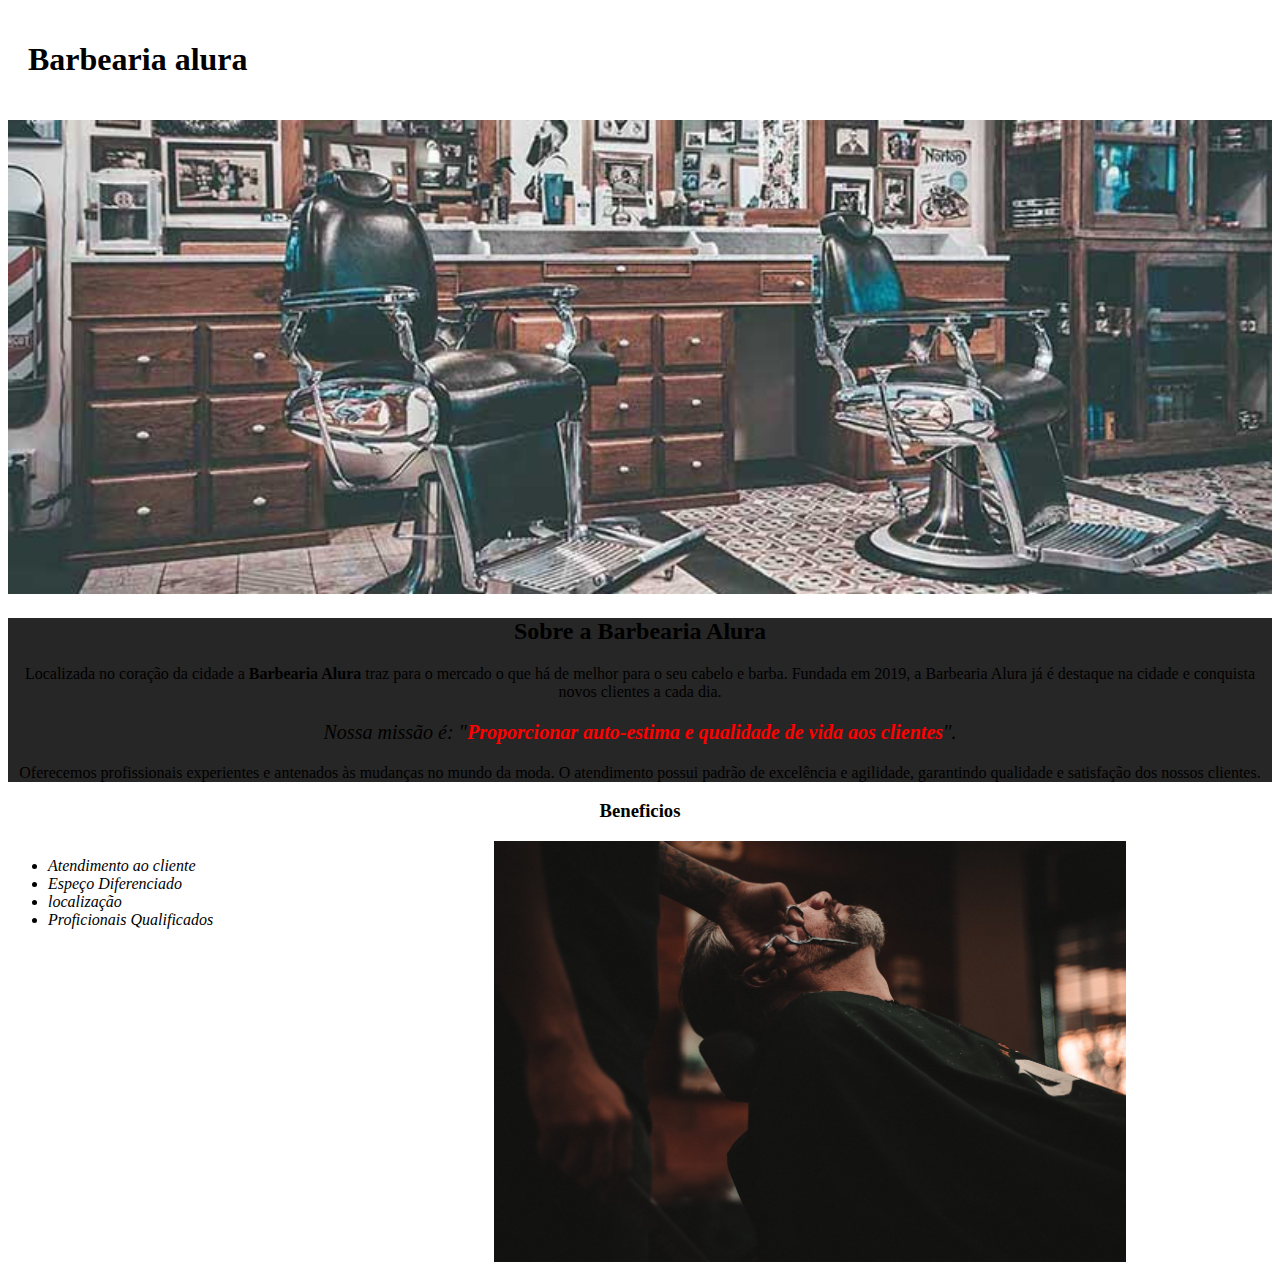
<file: Projeto 1(Nome Provisorio)/Index.html>
<!DOCTYPE html>
<html lang="en">
<head>
    <meta charset="UTF-8">
    <meta http-equiv="X-UA-Compatible" content="IE=edge">
    <meta name="viewport" content="width=device-width, initial-scale=1.0">
    <title>Barbearia alura</title>
    <link rel="stylesheet" href="style.css">
</head>
<body>
     <header>
         <h1 class="titulo-principal">Barbearia alura</h1>
     </header>
    <img id="banner" src="banner.jpg">

    <div class="Principal">
        <h2 class="titulo-centralizado">Sobre a Barbearia Alura</h2>
        <p>Localizada no coração da cidade a <strong>Barbearia Alura</strong> traz para o mercado o que há de melhor para o seu cabelo e barba. Fundada em 2019, a Barbearia Alura já é destaque na cidade e conquista novos clientes a cada dia.</p>
        <p id="Lema"><em>Nossa missão é: "<strong>Proporcionar auto-estima e qualidade de vida aos clientes</strong>".</em></p>
        <p>Oferecemos profissionais experientes e antenados às mudanças no mundo da moda. O atendimento possui padrão de excelência e agilidade, garantindo qualidade e satisfação dos nossos clientes.</p>
    </div>

    

    <div class="beneficios">
        <h3 class="titulo-centralizado">Beneficios</h3>
        <ul class="list">
            <li class="itens">Atendimento ao cliente</li>
            <li class="itens">Espeço Diferenciado</li>
            <li class="itens">localização</li>
            <li class="itens">Proficionais Qualificados</li>
        </ul>
        <img class="imagen-beneficios" src="beneficios.jpg">
    </div>


</body>
</html>
</file>
<file: Projeto 1(Nome Provisorio)/style.css>
.titulo-principal {
    padding: 20px;
}
.Principal {
    background-color: #262626;
}
.titulo-centralizado, p {
    text-align: center;
}
#banner {
    width: 100%;

}
#Lema {
    font-size: 20px;
    
}


#Lema strong {
    color: red;
}
.beneficios {
    background-color: #fff;
    color: #000;
    
}


.itens {
    font-style: italic;
}

.list {
    display: inline-block;
    vertical-align: top;
    width: 20%;
    margin-right: 15%;
    
}

.imagen-beneficios {
    width:50%;
}
</file>
